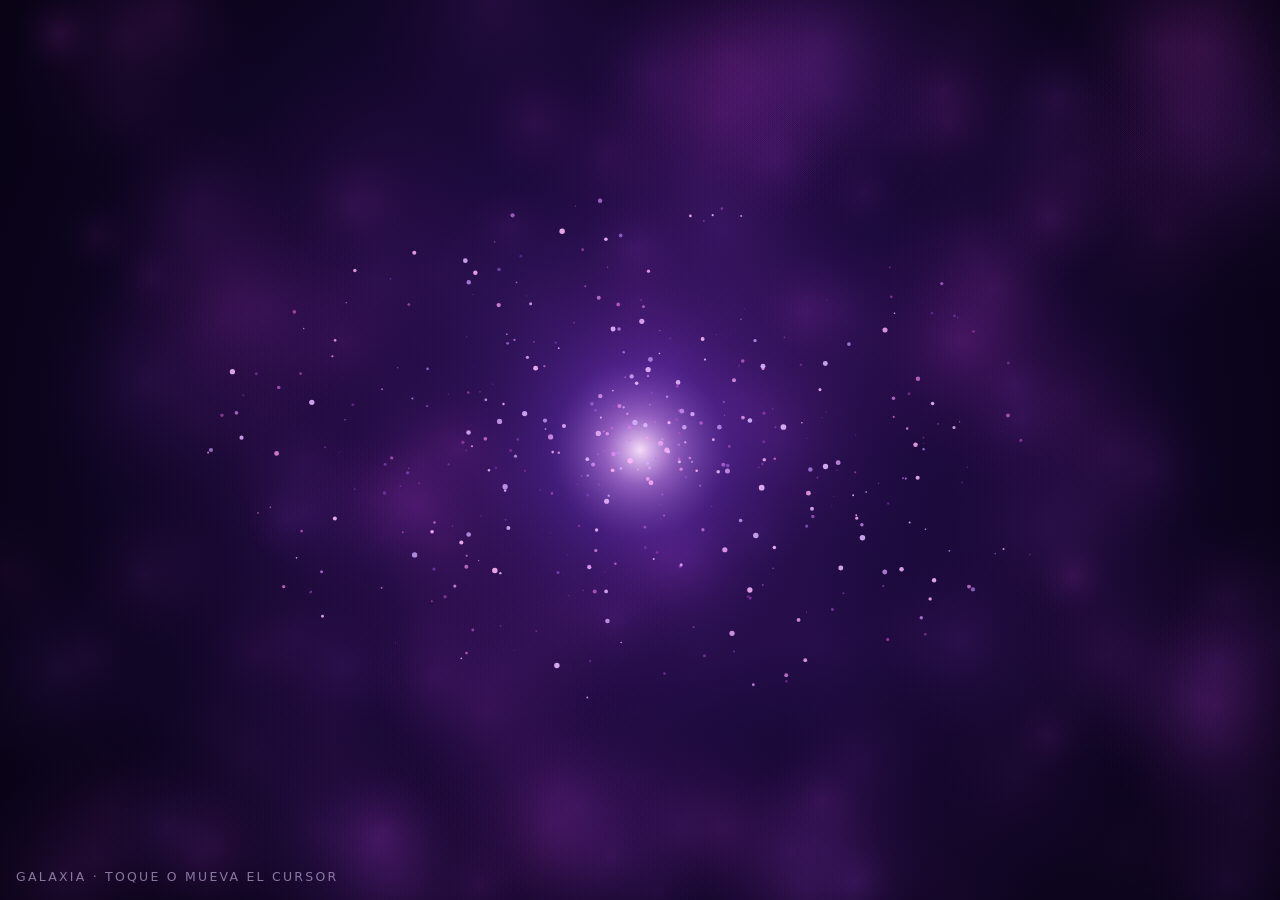
<file: galaxia.html>
<!DOCTYPE html>
<html lang="es">
  <head>
    <meta charset="UTF-8" />
    <meta name="viewport" content="width=device-width, initial-scale=1" />
    <title>Galaxia morada</title>
    <style>
      :root {
        color-scheme: dark;
      }

      * {
        box-sizing: border-box;
      }

      html,
      body {
        margin: 0;
        width: 100%;
        height: 100%;
        overflow: hidden;
        background: #05010f;
        font-family: "Segoe UI", system-ui, sans-serif;
      }

      canvas {
        display: block;
        width: 100%;
        height: 100%;
      }

      .caption {
        position: fixed;
        left: 1rem;
        bottom: 1rem;
        z-index: 2;
        margin: 0;
        color: rgba(230, 210, 255, 0.55);
        font-size: 0.78rem;
        letter-spacing: 0.18em;
        text-transform: uppercase;
        pointer-events: none;
      }
    </style>
  </head>
  <body>
    <canvas id="galaxy" aria-label="Animación de galaxia morada"></canvas>
    <p class="caption">Galaxia · toque o mueva el cursor</p>
    <script>
      (() => {
        const canvas = document.getElementById("galaxy");
        const ctx = canvas.getContext("2d");
        const reduce = window.matchMedia("(prefers-reduced-motion: reduce)").matches;

        let w = 0;
        let h = 0;
        let dpr = 1;
        let stars = [];
        let dust = [];
        let t = 0;
        let mx = 0.5;
        let my = 0.5;
        let tx = 0.5;
        let ty = 0.5;

        const rand = (a, b) => a + Math.random() * (b - a);

        const resize = () => {
          dpr = Math.min(window.devicePixelRatio || 1, 2);
          w = window.innerWidth;
          h = window.innerHeight;
          canvas.width = Math.floor(w * dpr);
          canvas.height = Math.floor(h * dpr);
          ctx.setTransform(dpr, 0, 0, dpr, 0, 0);
          seed();
        };

        const seed = () => {
          const area = w * h;
          const nStars = Math.min(420, Math.floor(area / 2800));
          const nDust = Math.min(180, Math.floor(area / 7000));
          stars = Array.from({ length: nStars }, () => {
            const arm = Math.floor(Math.random() * 4);
            return {
              arm,
              r: rand(18, Math.min(w, h) * 0.48),
              a: rand(0, Math.PI * 2),
              size: rand(0.6, 2.4),
              tw: rand(0.4, 1.6),
              phase: rand(0, Math.PI * 2),
              speed: rand(0.08, 0.28),
              hue: rand(265, 310),
            };
          });
          dust = Array.from({ length: nDust }, () => ({
            x: rand(0, w),
            y: rand(0, h),
            r: rand(40, 160),
            a: rand(0.03, 0.12),
            drift: rand(-0.12, 0.12),
            hue: rand(270, 300),
          }));
        };

        const pointer = (clientX, clientY) => {
          tx = clientX / w;
          ty = clientY / h;
        };

        window.addEventListener("pointermove", (e) => pointer(e.clientX, e.clientY));
        window.addEventListener("touchmove", (e) => {
          if (!e.touches[0]) return;
          pointer(e.touches[0].clientX, e.touches[0].clientY);
        }, { passive: true });

        const drawBg = () => {
          const g = ctx.createRadialGradient(
            w * (0.5 + (mx - 0.5) * 0.08),
            h * (0.48 + (my - 0.5) * 0.08),
            20,
            w * 0.5,
            h * 0.5,
            Math.max(w, h) * 0.75
          );
          g.addColorStop(0, "#3a1768");
          g.addColorStop(0.28, "#1c0a3d");
          g.addColorStop(0.62, "#0b041c");
          g.addColorStop(1, "#04010c");
          ctx.fillStyle = g;
          ctx.fillRect(0, 0, w, h);

          dust.forEach((d) => {
            d.x += d.drift;
            if (d.x < -d.r) d.x = w + d.r;
            if (d.x > w + d.r) d.x = -d.r;
            const cloud = ctx.createRadialGradient(d.x, d.y, 0, d.x, d.y, d.r);
            cloud.addColorStop(0, `hsla(${d.hue}, 90%, 62%, ${d.a})`);
            cloud.addColorStop(1, "hsla(280, 80%, 20%, 0)");
            ctx.fillStyle = cloud;
            ctx.beginPath();
            ctx.arc(d.x, d.y, d.r, 0, Math.PI * 2);
            ctx.fill();
          });
        };

        const drawCore = () => {
          const cx = w * (0.5 + (mx - 0.5) * 0.05);
          const cy = h * (0.5 + (my - 0.5) * 0.05);
          const core = ctx.createRadialGradient(cx, cy, 0, cx, cy, Math.min(w, h) * 0.22);
          core.addColorStop(0, "rgba(255, 230, 255, 0.95)");
          core.addColorStop(0.18, "rgba(210, 150, 255, 0.55)");
          core.addColorStop(0.45, "rgba(120, 60, 220, 0.22)");
          core.addColorStop(1, "rgba(40, 10, 80, 0)");
          ctx.fillStyle = core;
          ctx.beginPath();
          ctx.arc(cx, cy, Math.min(w, h) * 0.22, 0, Math.PI * 2);
          ctx.fill();
        };

        const drawStars = () => {
          const cx = w * 0.5;
          const cy = h * 0.5;
          const pullX = (mx - 0.5) * 40;
          const pullY = (my - 0.5) * 40;

          stars.forEach((s) => {
            if (!reduce) s.a += s.speed * 0.012;
            const spiral = s.a + s.arm * (Math.PI / 2) + s.r * 0.012;
            const x = cx + Math.cos(spiral) * s.r + pullX * (s.r / 300);
            const y = cy + Math.sin(spiral) * s.r * 0.58 + pullY * (s.r / 300);
            const twinkle = 0.45 + 0.55 * Math.sin(t * s.tw + s.phase);
            ctx.beginPath();
            ctx.fillStyle = `hsla(${s.hue}, 95%, ${68 + twinkle * 18}%, ${0.35 + twinkle * 0.55})`;
            ctx.arc(x, y, s.size * (0.7 + twinkle * 0.5), 0, Math.PI * 2);
            ctx.fill();
          });
        };

        const frame = () => {
          t += 0.016;
          mx += (tx - mx) * 0.04;
          my += (ty - my) * 0.04;
          drawBg();
          drawCore();
          drawStars();
          requestAnimationFrame(frame);
        };

        window.addEventListener("resize", resize);
        resize();
        requestAnimationFrame(frame);
      })();
    </script>
  </body>
</html>
</file>
